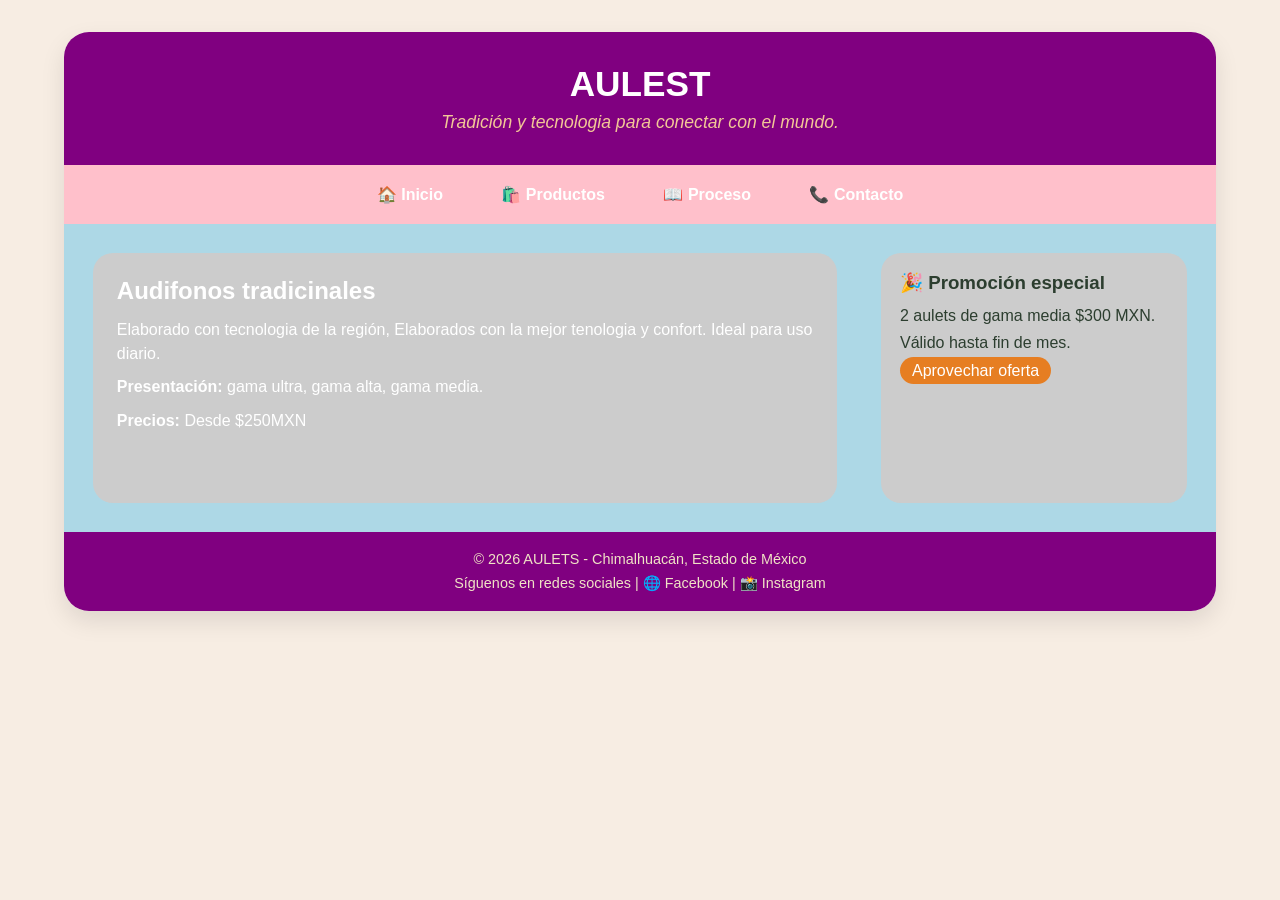
<file: menu-raices.html>
<!DOCTYPE html>
<html lang="es">
<head>
    <meta charset="UTF-8">
    <meta name="viewport" content="width=device-width, initial-scale=1.0">
    <title> AULETS | Menú</title>
    <link rel="stylesheet" href="estilos-menu.css">
</head>
<body>
    <div id="contenedor">
        <header>
            <h1>AULEST</h1>
            <p>Tradición y tecnologia para conectar con el mundo.</p>
        </header>

        <!-- MENÚ DE NAVEGACIÓN HORIZONTAL -->
        <nav>
            <ul>
                <li><a href="https://www.liverpool.com.mx/tienda?s=lentes+con+audifonos">🏠 Inicio</a></li>
                <li><a href="https://www.liverpool.com.mx/tienda?s=lentes+con+audifonos">🛍️ Productos</a></li>
                <li><a href="https://elpais.com/expres/2025-12-26/las-gafas-inteligentes-ya-son-una-realidad-y-sirven-para-mucho-mas-de-lo-que-imaginamos.html">📖 Proceso</a></li>
                <li><a href="https://www.planetamexico.com.mx/tramites/atencion-al-cliente-de-liverpool">📞 Contacto</a></li>
            </ul>
        </nav>

        <section>
            <article>
                <h2>Audifonos tradicinales</h2>
                <p>Elaborado con tecnologia de la región, Elaborados con la mejor tenologia y confort. Ideal para uso diario.</p>
                <p><strong>Presentación:</strong> gama ultra, gama alta, gama media.</p>
                <p><strong>Precios:</strong> Desde $250MXN</p>
            </article>

            <aside>
                <h3>🎉 Promoción especial</h3>
                <p>2 aulets de gama media $300 MXN.</p>
                <p>Válido hasta fin de mes.</p>
                <p><a href="#" style="color: #fff; background: #e67e22; padding: 5px 12px; border-radius: 20px; text-decoration: none;">Aprovechar oferta</a></p>
            </aside>
        </section>

        <footer>
            <p>© 2026 AULETS - Chimalhuacán, Estado de México</p>
            <p>Síguenos en redes sociales | 🌐 Facebook | 📸 Instagram</p>
        </footer>
    </div>
</body>
</html>
</file>
<file: estilos-menu.css>
/* ========== RESET Y MODELO DE CAJAS ========== */
* {
    margin: 0;
    padding: 0;
    box-sizing: border-box;
}

/* ========== ESTILOS GENERALES ========== */
body {
    background: #f7ede3;
    font-family: 'Segoe UI', Tahoma, Geneva, Verdana, sans-serif;
}

/* ========== CONTENEDOR PRINCIPAL ========== */
#contenedor {
    width: 90%;
    max-width: 1200px;
    margin: 2rem auto;
    background: #fffaf5;
    border-radius: 25px;
    box-shadow: 0 10px 25px rgba(0,0,0,0.1);
    overflow: hidden;
}

/* ========== ENCABEZADO ========== */
header {
    background: #800080  ;
    color: white;
    text-align: center;
    padding: 2rem;
}
header h1 {
    font-size: 2.2rem;
    margin-bottom: 0.5rem;
}
header p {
    font-size: 1.1rem;
    opacity: 0.9;
    font-style: italic;
    color: #ffdd99;
}

/* ========== MENÚ DE NAVEGACIÓN ========== */
nav {
    background: pink;
    text-align: center;
    padding: 0.5rem 0;
}

/* Eliminar viñetas y estilos por defecto */
nav ul {
    list-style: none;
    margin: 0;
    padding: 0;
}

/* Elementos del menú en línea horizontal */
nav ul li {
    display: inline-block;
    margin: 0 2px;
}

/* Estilos de los enlaces */
nav ul li a {
    display: block;
    padding: 12px 25px;
    color: white;
    text-decoration: none;
    font-weight: 600;
    font-size: 1rem;
    transition: all 0.3s ease;
    border-radius: 30px;
}

/* EFECTO HOVER: cambio de fondo y elevación */
nav ul li a:hover {
    background-color: #f39c12;
    color: #1e4a3a;
    transform: translateY(-3px);
    box-shadow: 0 4px 8px rgba(0,0,0,0.2);
}

/* ========== SECCIÓN PRINCIPAL ========== */
section {
    background: lightblue;
    padding: 1.8rem;
    overflow: hidden;
}

/* ========== ARTÍCULO ========== */
article {
    float: left;
    width: 68%;
    background: #CCCCCC;
    color: white;
    border-radius: 20px;
    padding: 1.5rem;
    min-height: 250px;
}
article h2 {
    margin-bottom: 0.8rem;
    color: white;
}
article p {
    margin-bottom: 0.6rem;
    line-height: 1.5;
}

/* ========== BARRA LATERAL ========== */
aside {
    float: right;
    width: 28%;
    background: #CCCCCC  ;
    color: #2c3e2f;
    border-radius: 20px;
    padding: 1.2rem;
    min-height: 250px;
}
aside h3 {
    margin-bottom: 0.8rem;
    color: #2c3e2f ;
}
aside p {
    margin-bottom: 0.6rem;
}

/* ========== PIE DE PÁGINA ========== */
footer {
    background: #800080;
    color: #f0e2c5;
    text-align: center;
    padding: 1.2rem;
    font-size: 0.9rem;
}
footer p:first-child {
    margin-bottom: 0.5rem;
}

/* ========== MEDIA QUERY (RESPONSIVE) ========== */
@media (max-width: 768px) {
    article, aside {
        width: 100%;
        float: none;
        margin-bottom: 1rem;
    }
    section {
        padding: 1rem;
    }
    
    /* Menú responsivo: elementos en columna para móvil */
    nav ul li {
        display: block;
        margin: 5px 0;
    }
    
    nav ul li a {
        padding: 10px;
        background: #f39c12;
        margin: 0 10px;
    }
}
</file>
